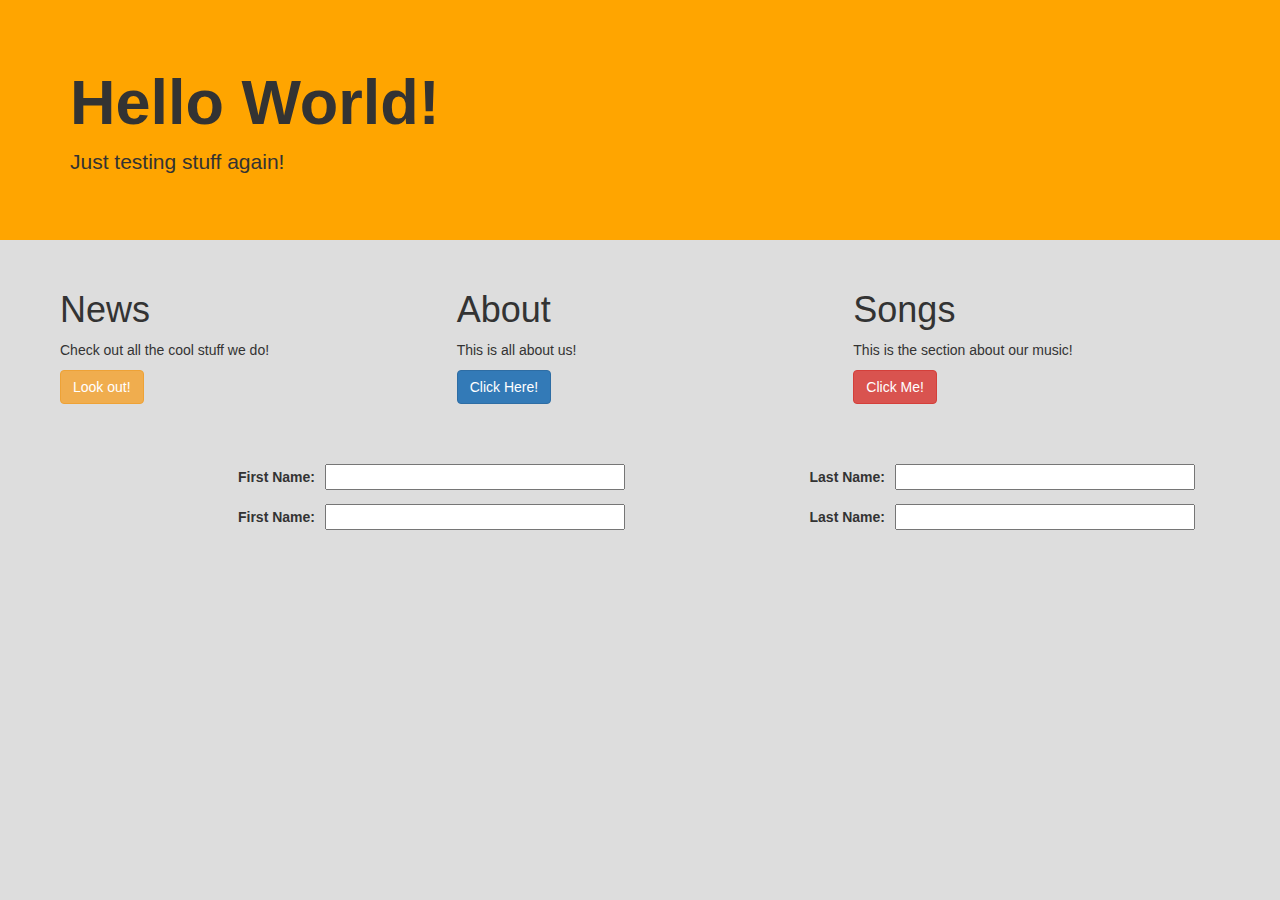
<file: index.html>
<!DOCTYPE HTML>
<html>
<head>
    <link rel="stylesheet" href="https://maxcdn.bootstrapcdn.com/bootstrap/3.3.7/css/bootstrap.min.css">
    <script src="https://ajax.googleapis.com/ajax/libs/jquery/3.1.1/jquery.min.js"></script>
    <script src="https://maxcdn.bootstrapcdn.com/bootstrap/3.3.7/js/bootstrap.min.js"></script>
    <link rel="stylesheet" href="custom.css">
</head>

<body>

    <div class="jumbotron">
        <div class="container">
            <h1>Hello World!</h1>
            <p>Just testing stuff again!</p>
        </div>
    </div>
    <div class="container bodyContainer">
        <div class="col-xl-4 col-lg-4 col-md-4 col-sm-6 col-xs-12">
            <h1>News</h1>
            <p>Check out all the cool stuff we do!</p>
            <button class="btn btn-warning">Look out!</button>
        </div>
        <div class="col-xl-4 col-lg-4 col-md-4 col-sm-6 col-xs-12">
            <h1>About</h1>
            <p>This is all about us!</p>
            <button class="btn btn-primary">Click Here!</button>
        </div>
        <div class="col-xl-4 col-lg-4 col-md-4 col-sm-6 col-xs-12">
            <h1>Songs</h1>
            <p>This is the section about our music!</p>
            <button class="btn btn-danger">Click Me!</button>
        </div>
    </div>
    <br><br><br>
    <div class="container inputBody">
        <div class="col-xl-6 col-lg-6 col-md-6 col-sm-6 col-xs-12">
            <label for="firstName">First Name:</label><input type="text" name="firstName" required id="firstName" class="textInput">
        </div>
        <div class="col-xl-6 col-lg-6 col-md-6 col-sm-6 col-xs-12">
            <label for="lastName">Last Name:</label><input type="text" name="lastName" required id="lastName" class="textInput">
        </div>
        <br><br>
        <div class="col-xl-6 col-lg-6 col-md-6 col-sm-6 col-xs-12">
            <label for="firstName">First Name:</label><input type="text" name="firstName" required id="firstName" class="textInput">
        </div>
        <div class="col-xl-6 col-lg-6 col-md-6 col-sm-6 col-xs-12">
            <label for="lastName">Last Name:</label><input type="text" name="lastName" required id="lastName" class="textInput">
        </div>
    </div>

</body>
    <script>

    </script>
</html>
</file>
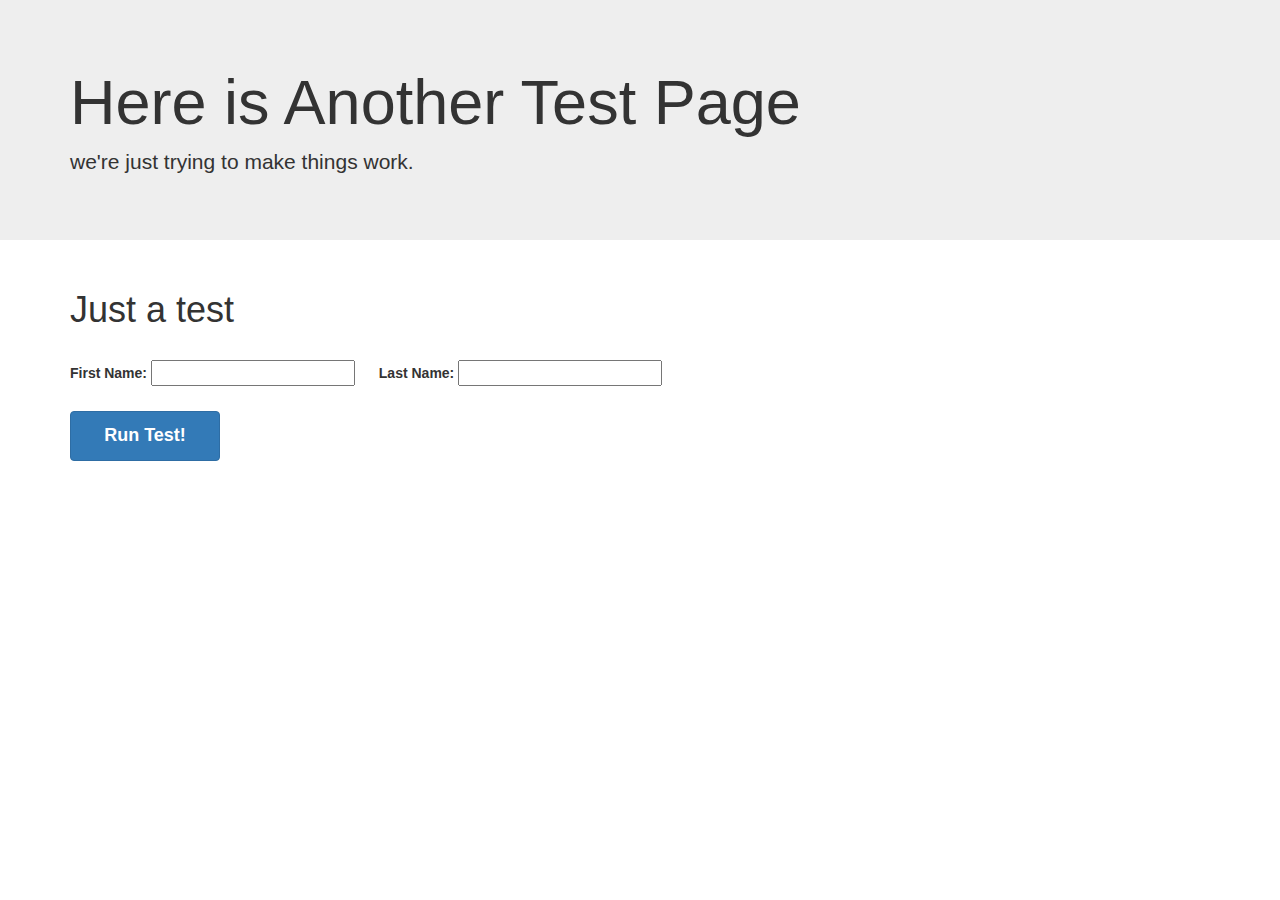
<file: enableinput.html>
<!DOCTYPE HTML>
<html>
<head>
    <link rel="stylesheet" href="https://maxcdn.bootstrapcdn.com/bootstrap/3.3.7/css/bootstrap.min.css">
    <script src="https://ajax.googleapis.com/ajax/libs/jquery/3.1.1/jquery.min.js"></script>
    <script src="https://maxcdn.bootstrapcdn.com/bootstrap/3.3.7/js/bootstrap.min.js"></script>
    <script src="javascript.js" type="text/javascript"></script>
</head>
<body>
    <div class="jumbotron">
        <div class="container">
            <h1>Here is Another Test Page</h1>
            <p>we're just trying to make things work.</p>
        </div>
    </div>
    <div class="container">
        <h1>Just a test</h1><br>
        <label>First Name: 
            <input type="text" id="firstName">
        </label>
        <label style="margin-left: 20px;"> Last Name: 
            <input type="text" id="lastName">
        </label>
        <br><br>
        <button class="btn btn-primary" style="width:150px; height: 50px; font-weight: bold; font-size: 18px;" onclick="pageChoice();" href="#">Run Test!</button>       
    </div>
</body>

<script>

</script>

</html>
</file>
<file: custom.css>
body {
    background-color: #ddd
}

.jumbotron {
    background-color: orange;
}

.jumbotron h1 {
    font-weight: bold;
}

h1 {
    
}

label {
    margin-right: 10px;
}

.bodyContainer {
    margin-left: 30px;
    margin-right: 30px;
    width: auto;
}

.textInput {
    width: 300px;
}

.inputBody {
    text-align: right;
}
</file>
